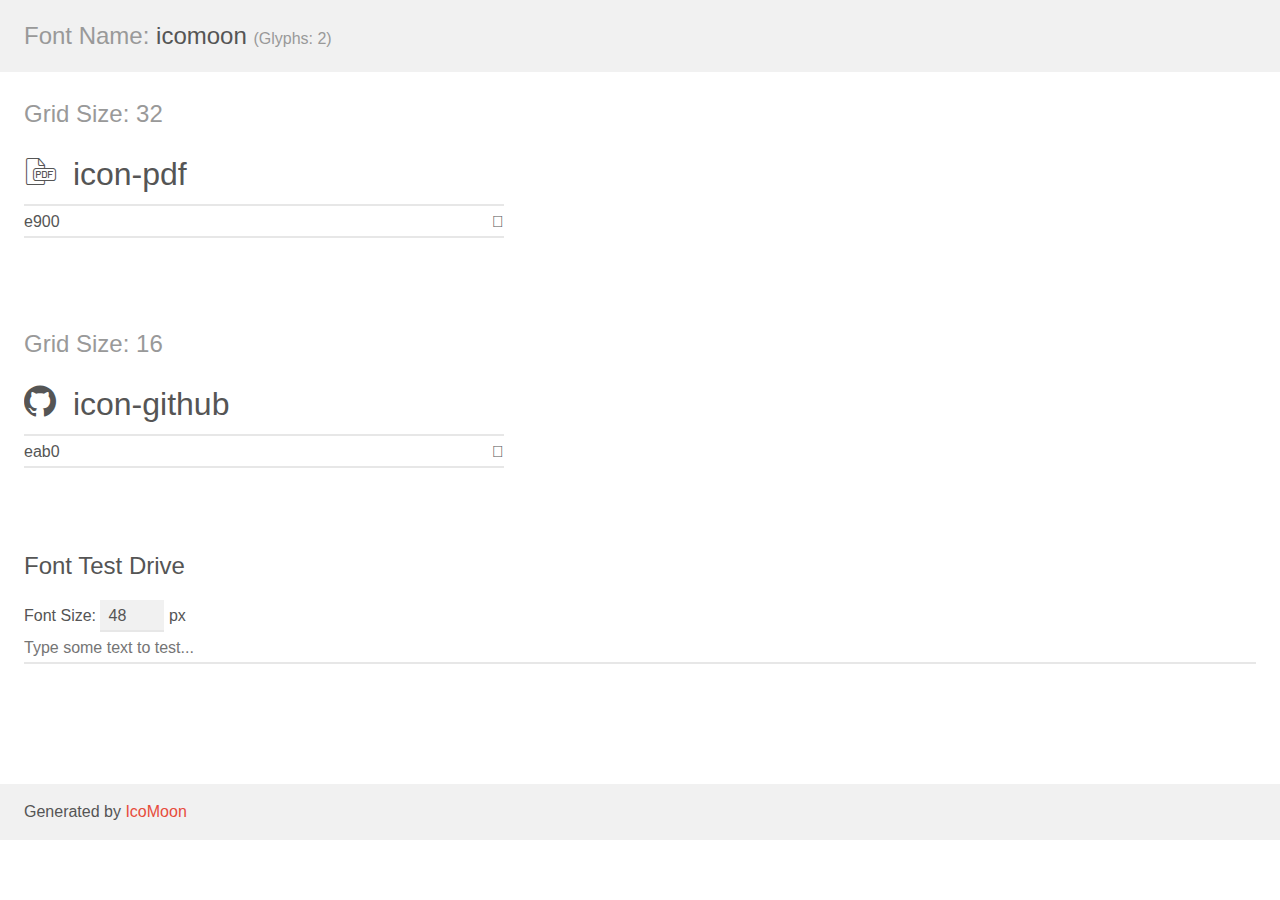
<file: assets/icomoon/demo.html>
<!doctype html>
<html>
<head>
    <meta charset="utf-8">
    <title>IcoMoon Demo</title>
    <meta name="description" content="An Icon Font Generated By IcoMoon.io">
    <meta name="viewport" content="width=device-width, initial-scale=1">
    <link rel="stylesheet" href="demo-files/demo.css">
    <link rel="stylesheet" href="style.css"></head>
<body>
    <div class="bgc1 clearfix">
        <h1 class="mhmm mvm"><span class="fgc1">Font Name:</span> icomoon <small class="fgc1">(Glyphs:&nbsp;2)</small></h1>
    </div>
    <div class="clearfix mhl ptl">
        <h1 class="mvm mtn fgc1">Grid Size: 32</h1>
        <div class="glyph fs1">
            <div class="clearfix bshadow0 pbs">
                <span class="icon-pdf"></span>
                <span class="mls"> icon-pdf</span>
            </div>
            <fieldset class="fs0 size1of1 clearfix hidden-false">
                <input type="text" readonly value="e900" class="unit size1of2" />
                <input type="text" maxlength="1" readonly value="&#xe900;" class="unitRight size1of2 talign-right" />
            </fieldset>
            <div class="fs0 bshadow0 clearfix hidden-true">
                <span class="unit pvs fgc1">liga: </span>
                <input type="text" readonly value="" class="liga unitRight" />
            </div>
        </div>
    </div>
    <div class="clearfix mhl ptl">
        <h1 class="mvm mtn fgc1">Grid Size: 16</h1>
        <div class="glyph fs2">
            <div class="clearfix bshadow0 pbs">
                <span class="icon-github"></span>
                <span class="mls"> icon-github</span>
            </div>
            <fieldset class="fs0 size1of1 clearfix hidden-false">
                <input type="text" readonly value="eab0" class="unit size1of2" />
                <input type="text" maxlength="1" readonly value="&#xeab0;" class="unitRight size1of2 talign-right" />
            </fieldset>
            <div class="fs0 bshadow0 clearfix hidden-true">
                <span class="unit pvs fgc1">liga: </span>
                <input type="text" readonly value="github, brand40" class="liga unitRight" />
            </div>
        </div>
    </div>

    <!--[if gt IE 8]><!-->
    <div class="mhl clearfix mbl">
        <h1>Font Test Drive</h1>
        <label>
            Font Size: <input id="fontSize" type="number" class="textbox0 mbm"
            min="8" value="48" />
            px
        </label>
        <input id="testText" type="text" class="phl size1of1 mvl"
        placeholder="Type some text to test..." value=""/>
        <div id="testDrive" class="icon-" style="font-family: icomoon">&nbsp;
        </div>
    </div>
    <!--<![endif]-->
    <div class="bgc1 clearfix">
        <p class="mhl">Generated by <a href="https://icomoon.io/app">IcoMoon</a></p>
    </div>

    <script src="demo-files/demo.js"></script>
</body>
</html>
</file>
<file: assets/icomoon/demo-files/demo.css>
body {
  padding: 0;
  margin: 0;
  font-family: sans-serif;
  font-size: 1em;
  line-height: 1.5;
  color: #555;
  background: #fff;
}
h1 {
  font-size: 1.5em;
  font-weight: normal;
}
small {
  font-size: .66666667em;
}
a {
  color: #e74c3c;
  text-decoration: none;
}
a:hover, a:focus {
  box-shadow: 0 1px #e74c3c;
}
.bshadow0, input {
  box-shadow: inset 0 -2px #e7e7e7;
}
input:hover {
  box-shadow: inset 0 -2px #ccc;
}
input, fieldset {
  font-family: sans-serif;
  font-size: 1em;
  margin: 0;
  padding: 0;
  border: 0;
}
input {
  color: inherit;
  line-height: 1.5;
  height: 1.5em;
  padding: .25em 0;
}
input:focus {
  outline: none;
  box-shadow: inset 0 -2px #449fdb;
}
.glyph {
  font-size: 16px;
  width: 15em;
  padding-bottom: 1em;
  margin-right: 4em;
  margin-bottom: 1em;
  float: left;
  overflow: hidden;
}
.liga {
  width: 80%;
  width: calc(100% - 2.5em);
}
.talign-right {
  text-align: right;
}
.talign-center {
  text-align: center;
}
.bgc1 {
  background: #f1f1f1;
}
.fgc1 {
  color: #999;
}
.fgc0 {
  color: #000;
}
p {
  margin-top: 1em;
  margin-bottom: 1em;
}
.mvm {
  margin-top: .75em;
  margin-bottom: .75em;
}
.mtn {
  margin-top: 0;
}
.mtl, .mal {
  margin-top: 1.5em;
}
.mbl, .mal {
  margin-bottom: 1.5em;
}
.mal, .mhl {
  margin-left: 1.5em;
  margin-right: 1.5em;
}
.mhmm {
  margin-left: 1em;
  margin-right: 1em;
}
.mls {
  margin-left: .25em;
}
.ptl {
  padding-top: 1.5em;
}
.pbs, .pvs {
  padding-bottom: .25em;
}
.pvs, .pts {
  padding-top: .25em;
}
.unit {
  float: left;
}
.unitRight {
  float: right;
}
.size1of2 {
  width: 50%;
}
.size1of1 {
  width: 100%;
}
.clearfix:before, .clearfix:after {
  content: " ";
  display: table;
}
.clearfix:after {
  clear: both;
}
.hidden-true {
  display: none;
}
.textbox0 {
  width: 3em;
  background: #f1f1f1;
  padding: .25em .5em;
  line-height: 1.5;
  height: 1.5em;
}
#testDrive {
  display: block;
  padding-top: 24px;
  line-height: 1.5;
}
.fs0 {
  font-size: 16px;
}
.fs1 {
  font-size: 32px;
}
.fs2 {
  font-size: 32px;
}
</file>
<file: assets/icomoon/style.css>
@font-face {
  font-family: 'icomoon';
  src:  url('fonts/icomoon.eot?b7inb8');
  src:  url('fonts/icomoon.eot?b7inb8#iefix') format('embedded-opentype'),
    url('fonts/icomoon.ttf?b7inb8') format('truetype'),
    url('fonts/icomoon.woff?b7inb8') format('woff'),
    url('fonts/icomoon.svg?b7inb8#icomoon') format('svg');
  font-weight: 100;
  font-style: normal;
  font-display: block;
}

[class^="icon-"], [class*=" icon-"] {
  /* use !important to prevent issues with browser extensions that change fonts */
  font-family: 'icomoon' !important;
  speak: none;
  font-style: normal;
  font-weight: 100;
  font-variant: normal;
  text-transform: none;
  line-height: 1;

  /* Better Font Rendering =========== */
  -webkit-font-smoothing: antialiased;
  -moz-osx-font-smoothing: grayscale;
}

.icon-pdf:before {
  content: "\e900";
}
.icon-github:before {
  content: "\eab0";
}
</file>
